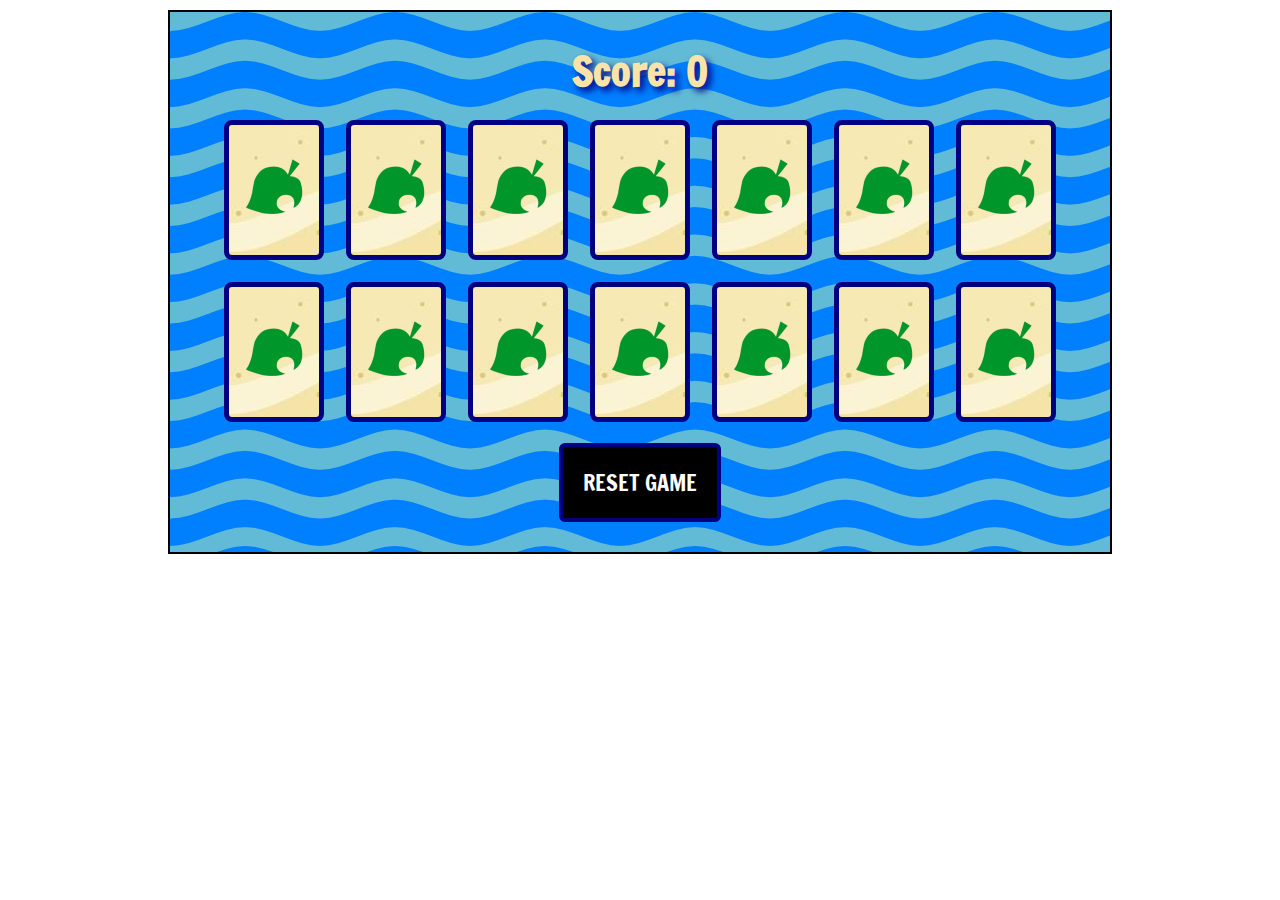
<file: index.html>
<!DOCTYPE html>
<html lang="en">

<head>

    <meta charset="utf-8">
    <meta name="viewport" content="width=device-width, initial-scale=1, shrink-to-fit=no">
    <meta name="description" content="memory game">
    <meta name="author" content="Amber Nicholas">
    
    <link rel="stylesheet" href="animalcrossing.css"></link>
    <script src="flip.js" charset="utf-8"></script>

    <!--fonts-->
    <link href="https://fonts.googleapis.com/css2?family=Francois+One&display=swap" rel="stylesheet">
    
    <link rel="icon" href="leaflogo.png" type="image/x-icon"> <!--Favicon-->
    
    <title>Memory Game</title>
    
</head>    

<body>
    


<div class="grid">

<div class="addRowCenterContent"><h1><span id="score">Score: </span><span id="result"></span></h1></div>

<div class="flipCard"> 
  <div class="card"> 
    <div class="side front"><img class="cardFronts" src="leaflogo.png" alt="back of card"></div> 
    <div class="side back"><img class="cardBacks" src="alice.png" alt="lion"></div> 
  </div> 
</div>

<div class="flipCard"> 
  <div class="card"> 
    <div class="side front"><img class="cardFronts" src="leaflogo.png" alt="back of card"></div> 
    <div class="side back"><img class="cardBacks" src="alice.png" alt="lion"></div> 
  </div> 
</div>

<div class="flipCard"> 
  <div class="card"> 
    <div class="side front"><img class="cardFronts" src="leaflogo.png" alt="back of card"></div> 
    <div class="side back"><img class="cardBacks" src="apple.png" alt="cat"></div> 
  </div> 
</div>

<div class="flipCard"> 
  <div class="card"> 
    <div class="side front"><img class="cardFronts" src="leaflogo.png" alt="back of card"></div> 
    <div class="side back"><img class="cardBacks" src="apple.png" alt="cat"></div> 
  </div> 
</div>

<div class="flipCard"> 
  <div class="card"> 
    <div class="side front"><img class="cardFronts" src="leaflogo.png" alt="back of card"></div> 
    <div class="side back"><img class="cardBacks" src="poppy.png" alt="bear"></div> 
  </div> 
</div>

<div class="flipCard"> 
  <div class="card"> 
    <div class="side front"><img class="cardFronts" src="leaflogo.png" alt="back of card"></div> 
    <div class="side back"><img class="cardBacks" src="poppy.png" alt="bear"></div> 
  </div> 
</div>

<div class="flipCard"> 
  <div class="card"> 
    <div class="side front"><img class="cardFronts" src="leaflogo.png" alt="back of card"></div> 
    <div class="side back"><img class="cardBacks" src="chrissy.png" alt="fox"></div> 
  </div> 
</div>

<div class="flipCard"> 
  <div class="card"> 
    <div class="side front"><img class="cardFronts" src="leaflogo.png" alt="back of card"></div> 
    <div class="side back"><img class="cardBacks" src="chrissy.png" alt="fox"></div> 
  </div> 
</div>

<div class="flipCard"> 
  <div class="card"> 
    <div class="side front"><img class="cardFronts" src="leaflogo.png" alt="back of card"></div> 
    <div class="side back"><img class="cardBacks" src="felicity.png" alt="felicity"></div> 
  </div> 
</div>

<div class="flipCard"> 
  <div class="card"> 
    <div class="side front"><img class="cardFronts" src="leaflogo.png" alt="back of card"></div> 
    <div class="side back"><img class="cardBacks" src="felicity.png" alt="felicity"></div> 
  </div> 
</div>

<div class="flipCard"> 
  <div class="card"> 
    <div class="side front"><img class="cardFronts" src="leaflogo.png" alt="back of card"></div> 
    <div class="side back"><img class="cardBacks" src="mallary.png" alt="mallary"></div> 
  </div> 
</div>

<div class="flipCard"> 
  <div class="card"> 
    <div class="side front"><img class="cardFronts" src="leaflogo.png" alt="back of card"></div> 
    <div class="side back"><img class="cardBacks" src="mallary.png" alt="mallary"></div> 
  </div> 
</div>

<div class="flipCard"> 
  <div class="card"> 
    <div class="side front"><img class="cardFronts" src="leaflogo.png" alt="back of card"></div> 
    <div class="side back"><img class="cardBacks" src="merry.png" alt="merry"></div> 
  </div> 
</div>

<div class="flipCard"> 
  <div class="card"> 
    <div class="side front"><img class="cardFronts" src="leaflogo.png" alt="back of card"></div> 
    <div class="side back"><img class="cardBacks" src="merry.png" alt="merry"></div> 
  </div> 
</div>
    
<div class="addRowCenterContent"><button type="button" id="reset">Reset Game</button></div>  

</div> 

</body>
</html>
</file>
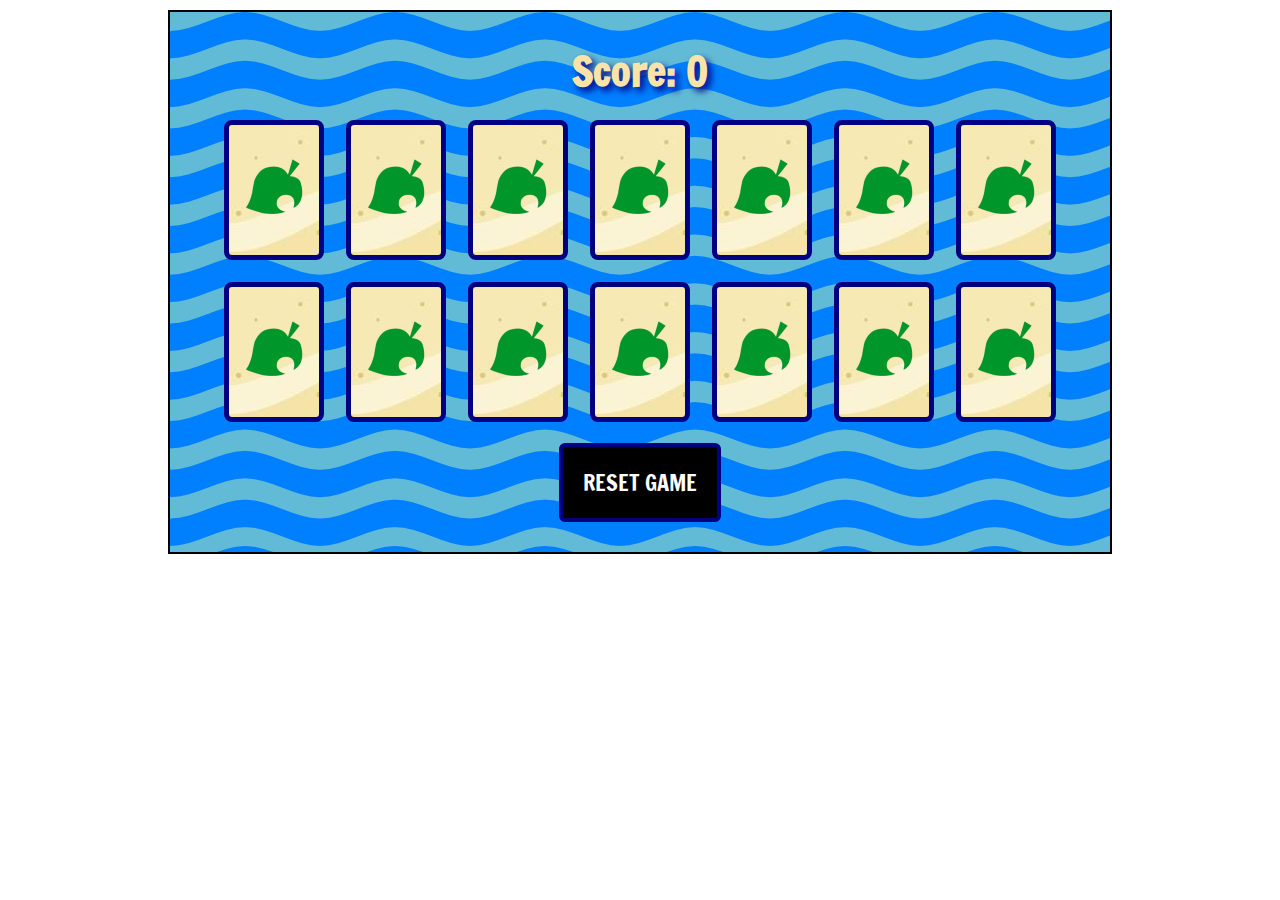
<file: animalcrossing.html>
<!DOCTYPE html>
<html lang="en">

<head>

    <meta charset="utf-8">
    <meta name="viewport" content="width=device-width, initial-scale=1, shrink-to-fit=no">
    <meta name="description" content="memory game">
    <meta name="author" content="Amber Nicholas">
    
    <link rel="stylesheet" href="animalcrossing.css"></link>
    <script src="flip.js" charset="utf-8"></script>

    <!--fonts-->
    <link href="https://fonts.googleapis.com/css2?family=Francois+One&display=swap" rel="stylesheet">
    
    <title>Memory Game</title>
    
</head>    

<body>
    


<div class="grid">

<div class="addRowCenterContent"><h1><span id="score">Score: </span><span id="result"></span></h1></div>

<div class="flipCard"> 
  <div class="card"> 
    <div class="side front"><img class="cardFronts" src="leaflogo.png" alt="back of card"></div> 
    <div class="side back"><img class="cardBacks" src="alice.png" alt="lion"></div> 
  </div> 
</div>

<div class="flipCard"> 
  <div class="card"> 
    <div class="side front"><img class="cardFronts" src="leaflogo.png" alt="back of card"></div> 
    <div class="side back"><img class="cardBacks" src="alice.png" alt="lion"></div> 
  </div> 
</div>

<div class="flipCard"> 
  <div class="card"> 
    <div class="side front"><img class="cardFronts" src="leaflogo.png" alt="back of card"></div> 
    <div class="side back"><img class="cardBacks" src="apple.png" alt="cat"></div> 
  </div> 
</div>

<div class="flipCard"> 
  <div class="card"> 
    <div class="side front"><img class="cardFronts" src="leaflogo.png" alt="back of card"></div> 
    <div class="side back"><img class="cardBacks" src="apple.png" alt="cat"></div> 
  </div> 
</div>

<div class="flipCard"> 
  <div class="card"> 
    <div class="side front"><img class="cardFronts" src="leaflogo.png" alt="back of card"></div> 
    <div class="side back"><img class="cardBacks" src="poppy.png" alt="bear"></div> 
  </div> 
</div>

<div class="flipCard"> 
  <div class="card"> 
    <div class="side front"><img class="cardFronts" src="leaflogo.png" alt="back of card"></div> 
    <div class="side back"><img class="cardBacks" src="poppy.png" alt="bear"></div> 
  </div> 
</div>

<div class="flipCard"> 
  <div class="card"> 
    <div class="side front"><img class="cardFronts" src="leaflogo.png" alt="back of card"></div> 
    <div class="side back"><img class="cardBacks" src="chrissy.png" alt="fox"></div> 
  </div> 
</div>

<div class="flipCard"> 
  <div class="card"> 
    <div class="side front"><img class="cardFronts" src="leaflogo.png" alt="back of card"></div> 
    <div class="side back"><img class="cardBacks" src="chrissy.png" alt="fox"></div> 
  </div> 
</div>

<div class="flipCard"> 
  <div class="card"> 
    <div class="side front"><img class="cardFronts" src="leaflogo.png" alt="back of card"></div> 
    <div class="side back"><img class="cardBacks" src="felicity.png" alt="felicity"></div> 
  </div> 
</div>

<div class="flipCard"> 
  <div class="card"> 
    <div class="side front"><img class="cardFronts" src="leaflogo.png" alt="back of card"></div> 
    <div class="side back"><img class="cardBacks" src="felicity.png" alt="felicity"></div> 
  </div> 
</div>

<div class="flipCard"> 
  <div class="card"> 
    <div class="side front"><img class="cardFronts" src="leaflogo.png" alt="back of card"></div> 
    <div class="side back"><img class="cardBacks" src="mallary.png" alt="mallary"></div> 
  </div> 
</div>

<div class="flipCard"> 
  <div class="card"> 
    <div class="side front"><img class="cardFronts" src="leaflogo.png" alt="back of card"></div> 
    <div class="side back"><img class="cardBacks" src="mallary.png" alt="mallary"></div> 
  </div> 
</div>

<div class="flipCard"> 
  <div class="card"> 
    <div class="side front"><img class="cardFronts" src="leaflogo.png" alt="back of card"></div> 
    <div class="side back"><img class="cardBacks" src="merry.png" alt="merry"></div> 
  </div> 
</div>

<div class="flipCard"> 
  <div class="card"> 
    <div class="side front"><img class="cardFronts" src="leaflogo.png" alt="back of card"></div> 
    <div class="side back"><img class="cardBacks" src="merry.png" alt="merry"></div> 
  </div> 
</div>
    
<div class="addRowCenterContent"><button type="button" id="reset">Reset Game</button></div>  

</div> 

</body>
</html>
</file>
<file: animalcrossing.css>
:root{
	/*font variables*/
	--main-font: 'Francois One';

}

* {
  margin: 0px;
  padding: 0px; 
  outline: none;
  border: 0px;
} /*reset whitespace*/

body {
	font-family: var(--main-font), sans-serif;
  display: flex;
  width: 100%;
  justify-content: center;
}

h1 {
	font-size: 40px;
  color: #F9E3A6;
  font-weight: bold;
  text-shadow: 4px 4px 7px navy;
}

/*display the cards in a grid*/
.grid{    
    display: flex;
    flex-wrap: wrap;
    margin: 10px;
    border: 2px solid black;
    justify-content: center;
    max-width: 900px;
    background-color: #61BBD6;
    padding: 20px;
    background-image: url("waves.png");
}


/* code for flipping the cards */

.flipCard {
  -webkit-perspective: 800;
  -ms-perspective: 800;
  -moz-perspective: 800;
  -o-perspective: 800;
   width: 100px;
   height: 140px;
   position: relative;
   margin: 11px;

}
.flipCard .card.flipped {
  transform:rotatey(-180deg);
  -ms-transform:rotatey(-180deg); /* IE 9 */
  -moz-transform:rotatey(-180deg); /* Firefox */
  -webkit-transform:rotatey(-180deg); /* Safari and Chrome */
  -o-transform:rotatey(-180deg); /* Opera */
}
.flipCard .card {
  width: 100%;
  height: 100%;
  -webkit-transform-style: preserve-3d;
  -webkit-transition: 0.5s;
  -moz-transform-style: preserve-3d;
  -moz-transition: 0.5s;
  -ms-transform-style: preserve-3d;
  -ms-transition: 0.5s;
  -o-transform-style: preserve-3d;
  -o-transition: 0.5s;
  transform-style: preserve-3d;
  transition: 0.8s; /*controls speed of flip*/
}
.flipCard .card .side {
  width: 100%;
  height: 100%;
  cursor: pointer;
  position: absolute;
  box-sizing: border-box;
  z-index: 2;
  backface-visibility: hidden;  /* W3C */
  -webkit-backface-visibility: hidden; /* Safari & Chrome */
  -moz-backface-visibility: hidden; /* Firefox */
  -ms-backface-visibility: hidden; /* Internet Explorer */
  -o-backface-visibility: hidden; /* Opera */
  border-radius: 8px;
}
.flipCard .card .back {

  transform:rotatey(-180deg);
  -ms-transform:rotatey(-180deg); /* IE 9 */
  -moz-transform:rotatey(-180deg); /* Firefox */
  -webkit-transform:rotatey(-180deg); /* Safari and Chrome */
  -o-transform:rotatey(-180deg); /* Opera */
}

.flipCard .card .front {
}
.flipCard .card .back {

}

/*end of code for flipping the cards*/

/*image of the character*/
.cardBacks{
  width: 100px;
  height: 140px;
  border: 5px solid navy;
  border-radius: 8px;
}

/*set leaf size*/
.cardFronts {
  width: 100px;
  height: 100px;
}

/*leaf card container*/
.front{
  border: 5px solid navy;
  border-radius: 8px;
  background-color: lightgray;
   background-image: url("beach.jpg");
  width: 100px;
  height: 140px;
  vertical-align: center;
  display: flex;
  justify-content: center;
  align-items: center;
}


/*my buttons*/
.addRowCenterContent {
	width:100%;
	display: flex;
	justify-content: center;
  margin: 10px 0;
}

button {
cursor: pointer;
color: white;
text-transform: uppercase;
background: black;
padding: 20px;
border: 4px solid navy;
border-radius: 6px;
display: inline-block;
transition: all 0.3s ease 0s;
font-size: 22px;
font-family: var(--main-font), sans-serif;
}

button:hover {
color: white;
border-radius: 50px;
border-color: red;
transition: all 0.3s ease 0s;
}
</file>
